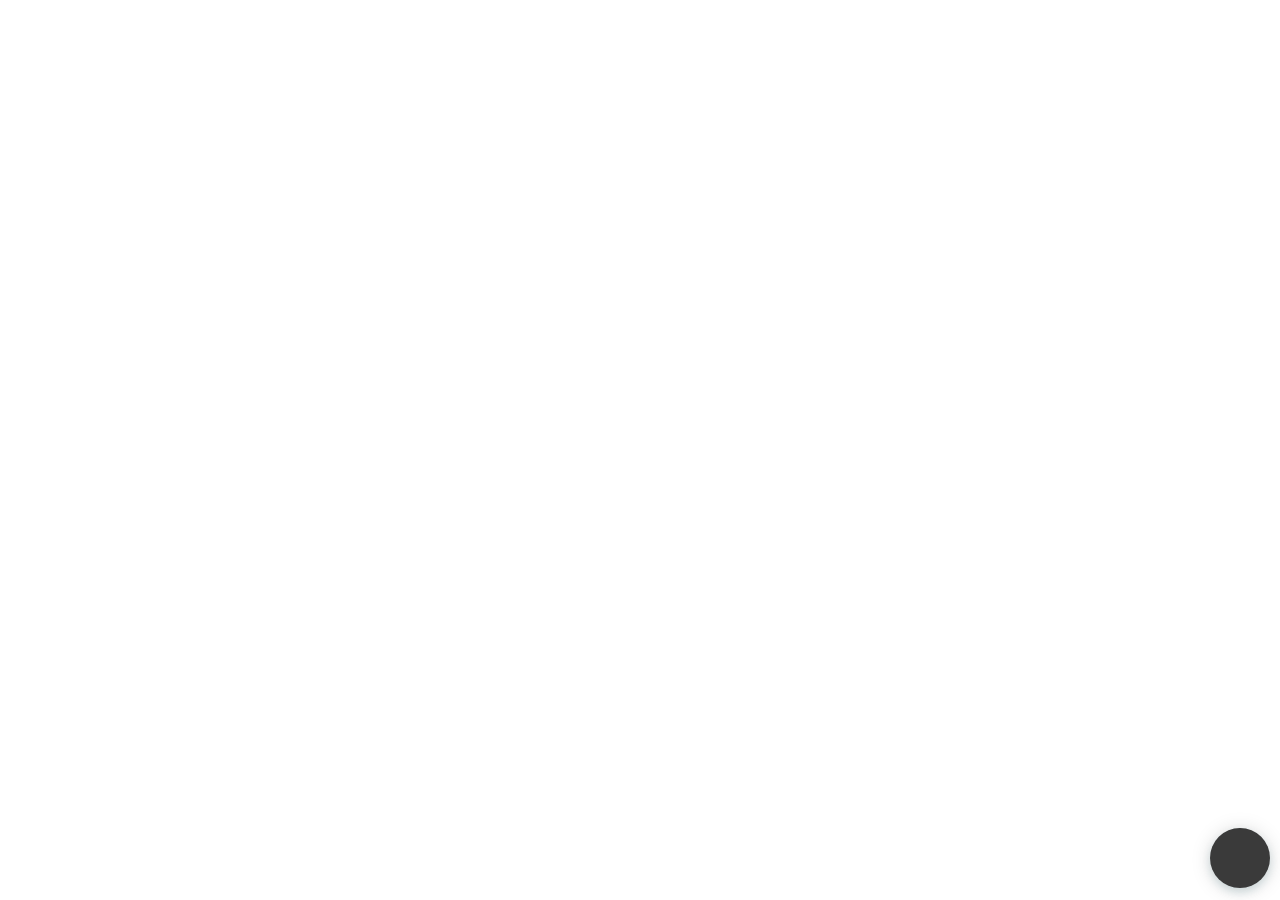
<file: index_files/a.html>
<html><head>
<meta http-equiv="content-type" content="text/html; charset=UTF-8"><style type="text/css">@font-face{font-family:"CQicons";src:url("https://cdn.carrotquest.io/fonts/CQ-Icons-chat-1.2.eot");src:url("https://cdn.carrotquest.io/fonts/CQ-Icons-chat-1.2.eot?#iefix") format("embedded-opentype"),url("https://cdn.carrotquest.io/fonts/CQ-Icons-chat-1.2.woff") format("woff"),url("https://cdn.carrotquest.io/fonts/CQ-Icons-chat-1.2.ttf") format("truetype");font-style:normal;font-weight:400}@font-face{font-family:"Open Sans";src:url("https://cdn.carrotquest.io/fonts/OpenSans/OpenSans-Regular.ttf") format("truetype");font-weight:400;font-style:normal}@font-face{font-family:"Open Sans";src:url("https://cdn.carrotquest.io/fonts/OpenSans/OpenSans-Italic.ttf") format("truetype");font-weight:400;font-style:italic}@font-face{font-family:"Open Sans";src:url("https://cdn.carrotquest.io/fonts/OpenSans/OpenSans-Bold.ttf") format("truetype");font-weight:700;font-style:normal}@font-face{font-family:"Open Sans";src:url("https://cdn.carrotquest.io/fonts/OpenSans/OpenSans-BoldItalic.ttf") format("truetype");font-weight:700;font-style:italic}.carrotquest-clearfix{display:block!important;clear:both!important}input[type="text"],input[type="phone"]{font-family:"Open Sans",Arial,sans-serif;!important}@keyframes carrotquest-fadein{from{opacity:0}to{opacity:1}}@-moz-keyframes carrotquest-fadein{from{opacity:0}to{opacity:1}}@-webkit-keyframes carrotquest-fadein{from{opacity:0}to{opacity:1}}@-ms-keyframes carrotquest-fadein{from{opacity:0}to{opacity:1}}@-o-keyframes carrotquest-fadein{from{opacity:0}to{opacity:1}}{}.carrotquest-message-noscroll{overflow:hidden!important}.carrotquest-message-mobil-noscroll{overflow:hidden;height:100%;width:100%;position:fixed}#carrotquest-messenger{top:0;bottom:0;z-index:2147483000!important;font-family:"Open Sans",Arial,sans-serif!important;-webkit-font-smoothing:auto!important;antialiased:auto!important;font-size:14px!important;display:block!important;width:100%;height:100%;overflow:hidden!important;position:absolute;display:-webkit-box!important;display:-webkit-flex!important;display:-moz-flex!important;display:-ms-flexbox!important;display:flex!important;-webkit-flex-flow:column!important;-moz-flex-flow:column!important;-ms-flex-flow:column!important;flex-flow:column!important;transition:background 650ms cubic-bezier(0.4,0.0,0.2,1);background:rgba(255,255,255,1)}#carrotquest-messenger[data-truncate-visibility]{background:transparent!important}#carrotquest-messenger.carrotquest-messenger-opacity{transition:background 650ms cubic-bezier(0.4,0.0,0.2,1);background:rgba(255,255,255,0.2)}#carrotquest-messenger{color:#555;line-height:1.35}#carrotquest-messenger.carrotquest-messenger-line-right,#carrotquest-messenger.carrotquest-messenger-line-right #carrotquest-messenger-body ul,#carrotquest-messenger.carrotquest-messenger-line-right #carrotquest-messenger-body{right:0!important;padding-left:0!important}#carrotquest-messenger-title{width:100%;padding:0 20px;font-size:14px;text-align:center;overflow:hidden;display:block;text-overflow:ellipsis;pointer-events:none;font-weight:bold}#carrotquest-messenger-title img{width:28px;height:28px;vertical-align:middle;border-radius:20px}#carrotquest-messenger-title span{font-weight:bold}#carrotquest-messenger-title .info-admins{opacity:0;transition:all 200ms cubic-bezier(0.4,0.0,0.2,1);transform:scale(0.8);-webkit-transform:scale(0.8)}#carrotquest-messenger-title .info-admins.animate{opacity:1;transition:all 250ms cubic-bezier(0.4,0.0,0.2,1);transform:scale(1.0);-webkit-transform:scale(1.0)}#carrotquest-messenger-title .title-avatars{margin-bottom:7px;margin-top:-2px}#carrotquest-messenger-title .title-avatars.not-avatars{margin-bottom:2px}#carrotquest-messenger-title .title-avatars .avatar:first-child{margin-left:0}#carrotquest-messenger-title .title-avatars .avatar{border:2px solid #fff;margin-left:-11px;width:35px!important;height:35px!important}#carrotquest-messenger-status{position:relative;margin-top:5px;font-size:12px;color:#6b6b6b;white-space:normal;font-weight:normal;line-height:1.33}#carrotquest-messenger-status:before{content:"";display:inline-block;width:6px;height:6px;margin-right:7px;margin-bottom:1px;border-radius:20px;background-color:rgba(179,179,179,0.1)}#carrotquest-messenger-status .zero-data{display:inline-block;height:5px;max-width:200px;width:100%;background:rgba(179,179,179,0.1);margin-top:7px}#carrotquest-messenger-status[data-status="offline"]:before{background-color:#b3b3b3}#carrotquest-messenger-status[data-status="online"]:before{background-color:#8bc43f}#carrotquest-messenger-status[data-status="offline"]{font-style:italic}#carrotquest-messenger-head{font-size:16px;color:#000;padding:15px;display:flex;border-style:solid;border-width:0 0 1px 0;border-color:#e6e6e6;user-select:none;align-items:flex-start;flex-shrink:0;overflow:hidden;background:rgba(255,255,255,1);transition:height 250ms cubic-bezier(0.4,0.0,0.2,1),opacity 650ms cubic-bezier(0.4,0.0,0.2,1),background 150ms cubic-bezier(0.4,0.0,0.2,1);opacity:1;z-index:2}#carrotquest-messenger-headcontainer{float:right;width:40px;margin-top:5px}#carrotquest-messenger-innerreply-leftcont{display:block;padding-right:35px;width:calc(100% - 50px)}#carrotquest-messenger-innerreply-submit{float:right;cursor:pointer;display:block}#carrotquest-messenger-innerreply-button-submit{text-align:center;padding:12px 30px;color:#fff!important;border-radius:5px;display:block!important;cursor:pointer;text-decoration:none!important;margin:0 auto!important}#carrotquest-messenger-innerreply-button-submit:hover{opacity:.8}#carrotquest-messenger-innerreply-confirmSubscription{width:100%;padding:7px 10px 7px 10px;border-radius:3px;margin:0 -10px;color:#777;display:flex;justify-content:left;transition:all ease-in-out .3s}#carrotquest-messenger-innerreply-confirmSubscription a{cursor:pointer}#carrotquest-messenger-innerreply-confirmSubscription.carrotquest-messenger-innerreply-confirmSubscription-error{background-color:rgba(229,94,27,0.1)}#carrotquest-messenger-innerreply-confirmSubscription #carrotquest-messenger-innerreply-confirmSubscription-input{border:0;margin:0 10px 0 0;-webkit-appearance:none;appearance:none;cursor:pointer;position:relative}#carrotquest-messenger-innerreply-confirmSubscription #carrotquest-messenger-innerreply-confirmSubscription-input:before{content:"";display:block;width:14px;height:14px;border:1px solid #1e6373;border-radius:2px;-webkit-transition:background .3s,border .3s;-o-transition:background .3s,border .3s;transition:background .3s,border .3s;float:left;margin-top:1px}#carrotquest-messenger-innerreply-confirmSubscription #carrotquest-messenger-innerreply-confirmSubscription-input:checked:after{content:"";position:absolute;top:2px;left:5px;display:table;width:4px;height:8px;border:2px solid #fff;border-top-width:0;border-left-width:0;-webkit-transform:rotate(45deg);-ms-transform:rotate(45deg);-o-transform:rotate(45deg);transform:rotate(45deg)}.carrotquest-messenger-big #carrotquest-messenger-innerreply-confirmSubscription{margin:0 -10px;margin-bottom:-4px}#carrotquest-messenger-head-close{float:right;cursor:pointer;display:block;margin-left:auto;font-size:15px;line-height:1}#carrotquest-messenger-headmenu{cursor:pointer;display:block;font-size:15px;position:relative;line-height:1}@-webkit-keyframes carrotquest-collapsedcounter-zoomin-anim{0%{opacity:0;-webkit-transform:scale3d(.3,.3,.3);transform:scale3d(.3,.3,.3)}50%{opacity:1}}@keyframes carrotquest-collapsedcounter-zoomin-anim{0%{opacity:0;-webkit-transform:scale3d(.3,.3,.3);transform:scale3d(.3,.3,.3)}50%{opacity:1}}@-webkit-keyframes carrotquest-collapsedtext-anim-keyframes{0%{opacity:0;-webkit-transform:scale3d(.9,.9,.9);transform:scale3d(.9,.9,.9)}50%{-webkit-transform:scale3d(1.1,1.1,1.1);transform:scale3d(1.1,1.1,1.1);opacity:1}}@keyframes carrotquest-collapsedtext-anim-keyframes{0%{opacity:0;-webkit-transform:scale3d(.9,.9,.9);transform:scale3d(.9,.9,.9)}50%{-webkit-transform:scale3d(1.1,1.1,1.1);transform:scale3d(1.1,1.1,1.1);opacity:1}}.carrotquest-collapsedcounter-zoomin{-webkit-animation-name:carrotquest-collapsedcounter-zoomin-anim!important;-webkit-animation-duration:.3s!important;animation-name:carrotquest-collapsedcounter-zoomin-anim!important;animation-duration:.3s!important}.carrotquest-collapsedtext-anim{-webkit-animation-duration:.2s!important;animation-duration:.2s!important;-webkit-animation-name:carrotquest-collapsedtext-anim-keyframes!important;animation-name:carrotquest-collapsedtext-anim-keyframes!important}.carrotquest-conversationparts-loaded-animation .carrotquest-messenger-conversationpart-ul{-webkit-animation:carrotquest-fadein .3s!important;-moz-animation:carrotquest-fadein .3s!important;-ms-animation:carrotquest-fadein .3s!important;-o-animation:carrotquest-fadein .3s!important;animation:carrotquest-fadein .3s!important}.carrotquest-conversationparts-loaded-animation #carrotquest-messenger-reply{-webkit-animation:carrotquest-fadein .3s!important;-moz-animation:carrotquest-fadein .3s!important;-ms-animation:carrotquest-fadein .3s!important;-o-animation:carrotquest-fadein .3s!important;animation:carrotquest-fadein .3s!important}.carrotquest-conversations-loaded-animation .carrotquest-messenger-conversation-ul{-webkit-animation:carrotquest-fadein .3s!important;-moz-animation:carrotquest-fadein .3s!important;-ms-animation:carrotquest-fadein .3s!important;-o-animation:carrotquest-fadein .3s!important;animation:carrotquest-fadein .3s!important}.carrotquest-messenger-covnersationpart-animation{animation-timing-function:cubic-bezier(0.0,0.0,0.2,1)!important;animation-duration:150ms!important;animation-name:carrotquest-messenger-covnersationpart-animation!important}@keyframes carrotquest-messenger-covnersationpart-animation{0%{transform:translateY(100%)}100%{transform:translateY(0%)}}.carrotquest-messenger-typing-cont{width:40px!important;display:table!important;height:18px!important}.carrotquest-messenger-typing{width:40px!important;display:table-cell!important;text-align:center!important;vertical-align:middle!important}.carrotquest-messenger-typing>div{width:8px!important;height:8px!important;background-color:#555!important;vertical-align:middle!important;border-radius:100%!important;display:inline-block!important;-webkit-animation:carrotquest-messenger-typing-bouncedelay 1.4s infinite ease-in-out!important;animation:carrotquest-messenger-typing-bouncedelay 1.4s infinite ease-in-out!important;-webkit-animation-fill-mode:both!important;animation-fill-mode:both!important}.carrotquest-messenger-typing .carrotquest-messenger-typing-bounce1{-webkit-animation-delay:-0.32s!important;animation-delay:-0.32s!important}.carrotquest-messenger-typing .carrotquest-messenger-typing-bounce2{-webkit-animation-delay:-0.16s!important;animation-delay:-0.16s!important}@-webkit-keyframes carrotquest-messenger-typing-bouncedelay{0%,80%,100%{-webkit-transform:scale(0.0)}40%{-webkit-transform:scale(1.0)}}@keyframes carrotquest-messenger-typing-bouncedelay{0%,80%,100%{transform:scale(0.0);-webkit-transform:scale(0.0)}40%{transform:scale(1.0);-webkit-transform:scale(1.0)}}.carrotquest-messenger-line-right.carrotquest-messenger-small{box-shadow:0 8px 18px 0 rgba(0,0,0,0.2),0 0 2px 0 rgba(0,0,0,0.05)!important}.carrotquest-messenger-line-left.carrotquest-messenger-small{box-shadow:-1px 0 10px 0 rgba(0,0,0,0.2)!important}.carrotquest-messenger-big{width:100%!important;position:fixed!important}#carrotquest-messenger-collapsed img{vertical-align:middle}#carrotquest-messenger-collapsed img:hover{cursor:pointer}#carrotquest-messenger-body{display:-webkit-box!important;display:-webkit-flex!important;display:-moz-flex!important;display:-ms-flexbox!important;display:flex!important;-webkit-flex-flow:column!important;-moz-flex-flow:column!important;-ms-flex-flow:column!important;flex-flow:column!important;font-size:14px;height:100%;width:100%;overflow:hidden;transition:opacity 2650ms cubic-bezier(0.4,0.0,0.2,1);opacity:1;transform:translate(0,0);z-index:1}#carrotquest-messenger.carrotquest-messenger-opacity{box-shadow:0 8px 18px 0 rgba(0,0,0,0.2),0 0 2px 0 rgba(0,0,0,0.05)!important}#carrotquest-messenger.carrotquest-messenger-opacity #carrotquest-messenger-head,#carrotquest-messenger.carrotquest-messenger-opacity #carrotquest-messenger-reply{opacity:.2;transition:opacity 650ms cubic-bezier(0.4,0.0,0.2,1)}carrotquest-messenger.carrotquest-messenger-opacity #carrotquest-messenger-smallpopup{opacity:.4;transition:opacity 650ms cubic-bezier(0.4,0.0,0.2,1)}#carrotquest-messenger.carrotquest-messenger-opacity #carrotquest-messenger-body{background:transparent}#carrotquest-messenger.carrotquest-messenger-opacity .carrotquest-messenger-conversation-ul{opacity:.2!important}#carrotquest-messenger.carrotquest-messenger-opacity .carrotquest-messenger-conversationpart-ul>li.carrotquest-conversationparts-opacity{opacity:.4;transition:opacity 650ms cubic-bezier(0.4,0.0,0.2,1)}#carrotquest-messenger.carrotquest-messenger-opacity .carrotquest-messenger-conversationpart-ul>li>img{box-shadow:0 4px 12px 0 rgba(0,0,0,0.15)!important}#carrotquest-messenger.carrotquest-messenger-opacity .carrotquest-messenger-conversationpart-ul>li>span{box-shadow:0 4px 12px 0 rgba(0,0,0,0.15),0 0 2px 0 rgba(0,0,0,0.1)!important}#carrotquest-messenger.carrotquest-messenger-opacity .carrotquest-messenger-conversationpart-ul>li.carrotquest-conversationparts-opacity>img,#carrotquest-messenger.carrotquest-messenger-opacity .carrotquest-messenger-conversationpart-ul>li.carrotquest-conversationparts-opacity>span{box-shadow:0 0 0 0!important}#carrotquest-messenger.carrotquest-messenger-opacity #carrotquest-messenger-writeus-cont{opacity:.4;transition:opacity 650ms cubic-bezier(0.4,0.0,0.2,1)}#carrotquest-messenger-body p{margin:3px 0 0 0}#carrotquest-messenger-body p:first-child{margin-top:0}#carrotquest-messenger-body li span,#carrotquest-messenger-body .old-popup span{font-size:14px}#carrotquest-messenger-body li div,#carrotquest-messenger-body .old-popup div{font-size:14px}#carrotquest-messenger-body li h1,#carrotquest-messenger-body .old-popup h1{font-size:30px;display:block;margin-top:8px;line-height:34px}#carrotquest-messenger-body li h2,#carrotquest-messenger-body .old-popup h2{font-size:20px;display:block;margin-top:6px;line-height:28px}#carrotquest-messenger-body li p,#carrotquest-messenger-body .old-popup p{font-size:14px;display:block;margin-top:3px;margin-bottom:0}#carrotquest-messenger-body li p:first-child,#carrotquest-messenger-body .old-popup p:first-child{margin-top:0}#carrotquest-messenger-body li b,#carrotquest-messenger-body .old-popup b{display:inline;font-size:14px;font-weight:bold}#carrotquest-messenger-body li strong,#carrotquest-messenger-body .old-popup strong{display:inline;font-size:14px;font-weight:bold}#carrotquest-messenger-body li a,#carrotquest-messenger-body .old-popup a{font-size:14px;display:inline;text-decoration:underline;color:#36b}#carrotquest-messenger-body li a:hover,#carrotquest-messenger-body .old-popup a:hover{font-size:14px;display:inline;color:#36b;text-decoration:none}#carrotquest-messenger-body .old-popup span,#carrotquest-messenger-body .old-popup p,#carrotquest-messenger-body .old-popup b,#carrotquest-messenger-body .old-popup strong,#carrotquest-messenger-body .old-popup a,#carrotquest-messenger-body .old-popup a:hover{font-size:1em}#carrotquest-messenger-body a.carrotquest-messenger-button{color:#fff;border-radius:4px;display:table;margin:15px auto;padding:10px;cursor:pointer;text-decoration:none;background:#252525}#carrotquest-messenger-body a.carrotquest-messenger-button:hover{opacity:.9;display:table;text-decoration:none;background:#505050;color:#fff}#carrotquest-messenger-body ul{list-style:disc outside;padding-bottom:3px;display:block;margin:0;padding:0;left:0;right:0;top:0;bottom:0}#carrotquest-messenger-body ul li{margin-left:20px;-webkit-flex-shrink:0;-moz-flex-shrink:0;-ms-flex-negative:0;flex-shrink:0}#carrotquest-messenger-body .carrotquest-messenger-attachment-img{max-width:100%;display:block;margin:0 auto;border-radius:10px}#carrotquest-messenger-body iframe{position:absolute;top:0;left:0;width:100%;height:100%}#carrotquest-messenger-body .f-video-editor,#carrotquest-messenger-body .fr-video{margin:10px 0;position:relative;padding-bottom:56.25%;padding-top:25px;height:0;display:block;width:800px;max-width:100%}#carrotquest-messenger-body .f-video-editor,#carrotquest-messenger-body .fr-video video{position:absolute;top:0;left:0;width:100%!important;height:100%!important}.carrotquest-messenger-line-right .carrotquest-messenger-conversation-ul-loading{right:0!important}.carrotquest-messenger-line-left .carrotquest-messenger-conversation-ul-loading{left:0!important}.carrotquest-messenger-conversation-ul-loading{display:block!important;position:absolute!important;top:51px!important;bottom:0!important;overflow:auto!important}.carrotquest-messenger-big .carrotquest-messenger-conversation-ul{width:100%!important}.carrotquest-messenger-line-left .carrotquest-messenger-conversation-ul{left:0!important}.carrotquest-messenger-line-right .carrotquest-messenger-conversation-ul{right:0!important}.carrotquest-messenger-conversation-ul{display:block!important;position:absolute!important;bottom:72px!important;overflow:auto!important;bottom:0!important;transition:opacity 650ms cubic-bezier(0.4,0.0,0.2,1)!important;background:#fff;-webkit-animation-duration:.4s!important;animation-duration:.4s!important;-webkit-animation-fill-mode:none!important;animation-fill-mode:none!important;-webkit-animation-name:opacity-animate!important;animation-name:opacity-animate!important}.carrotquest-messenger-conversationpart-ul-contener{overflow-y:auto!important;overflow-x:hidden!important;height:100%!important;padding:10px 0 10px 0!important;-webkit-animation-duration:.4s!important;animation-duration:.4s!important;-webkit-animation-fill-mode:none!important;animation-fill-mode:none!important;-webkit-animation-name:opacity-animate!important;animation-name:opacity-animate!important}#carrotquest-messenger[data-truncate-visibility] .carrotquest-messenger-conversationpart-ul-contener{overflow-y:hidden!important}.carrotquest-messenger-conversation-ul::-webkit-scrollbar,.carrotquest-messenger-conversationpart-ul-contener::-webkit-scrollbar{opacity:0!important;width:5px!important;height:5px!important}.carrotquest-messenger-conversation-ul:hover::-webkit-scrollbar-thumb,.carrotquest-messenger-conversationpart-ul-contener:hover::-webkit-scrollbar-thumb{border-radius:10px!important;-webkit-transition:all .6s ease-in-out!important;-moz-transition:all .6s ease-in-out!important;-o-transition:all .6s ease-in-out!important;-ms-transition:all .6s ease-in-out!important;transition:all .6s ease-in-out!important}.carrotquest-messenger-conversation-ul>li{max-height:70px;display:flex!important;overflow:hidden;margin-left:0!important;padding-top:20px}.carrotquest-messenger-conversation-ul>li:hover{background:rgba(230,230,230,0.5)}.carrotquest-messenger-conversation-ul>li:nth-last-child(2){margin-bottom:69px!important}.carrotquest-messenger-conversation-ul>li>img{cursor:pointer;border-radius:50%;vertical-align:middle;width:38px;height:38px;overflow:hidden;flex-shrink:0;margin:0 10px}.carrotquest-messenger-conversationslist-cont-right{width:30px!important;flex-shrink:0;border-bottom-color:#e1e1e1!important;border-bottom-style:solid!important;border-bottom-width:1px!important;padding-right:10px!important;padding-left:10px!important}.carrotquest-messenger-conversationslist-cont-middle{flex-shrink:1;width:100%!important;border-bottom-color:#e1e1e1!important;border-bottom-style:solid!important;border-bottom-width:1px!important;padding-bottom:20px!important}.carrotquest-messenger-conversationslist-cont-middle>div{white-space:nowrap;overflow:hidden;text-overflow:ellipsis;display:block;font-weight:bold;margin-bottom:4px}.carrotquest-messenger-conversationslist-cont-middle>span{max-height:38px;overflow:hidden;display:inline-block;word-break:break-word}.carrotquest-messenger-conversation-ul>li:hover{cursor:pointer;border-left-color:#649fdf}.carrotquest-messenger-conversation-ul>li,.carrotquest-messenger-conversation-ul>li *{cursor:pointer!important}#carrotquest-messenger.carrotquest-messenger-big #carrotquest-messenger-head,#carrotquest-messenger.carrotquest-messenger-big #carrotquest-messenger-head *{display:none}#carrotquest-messenger-body-big-cont{display:block;max-width:600px;width:100%;margin:0 auto;padding-bottom:10px;position:relative;max-height:calc(100% - 245px)!important}@-webkit-keyframes opacity-animate{0%{opacity:0}100%{opacity:1}}@-webkit-keyframes carrotquest-bigpopup-enter-anim{0%{opacity:0;-webkit-transform:scale3d(.3,.3,.3);transform:scale3d(.3,.3,.3)}}@keyframes carrotquest-bigpopup-enter-anim{0%{opacity:0;-webkit-transform:scale3d(.0,.0,.0);transform:scale3d(.0,.0,.0)}}#carrotquest-messenger-body-big-cont{-webkit-animation:carrotquest-bigpopup-enter-anim .3s;-moz-animation:carrotquest-bigpopup-enter-anim .3s;-ms-animation:carrotquest-bigpopup-enter-anim .3s;-o-animation:carrotquest-bigpopup-enter-anim .3s;animation:carrotquest-bigpopup-enter-anim .3s}#carrotquest-messenger.carrotquest-messenger-small[data-truncate-visibility] .carrotquest-messenger-conversationpart-ul{-webkit-animation:carrotquest-bigpopup-enter-anim .2s!important;-moz-animation:carrotquest-bigpopup-enter-anim .2s!important;-ms-animation:carrotquest-bigpopup-enter-anim .2s!important;-o-animation:carrotquest-bigpopup-enter-anim .2s!important;animation:carrotquest-bigpopup-enter-anim .2s!important}#carrotquest-messenger.carrotquest-messenger-big #carrotquest-messenger-footer,#carrotquest-messenger.carrotquest-messenger-big #carrotquest-messenger-footer *{color:#fff!important}#carrotquest-messenger.carrotquest-messenger-big #carrotquest-messenger-body-big-cont{padding-top:30px}#carrotquest-messenger-body-big-cont{padding-top:30px;display:flex!important;-webkit-flex-flow:column!important;-moz-flex-flow:column!important;-ms-flex-flow:column!important;flex-flow:column!important;max-height:100%!important}#carrotquest-messenger-body-big-cont-close{display:block;position:absolute;cursor:pointer;right:7px;top:30px;height:18px;width:56px;padding:2px;padding-left:24px;background-repeat:no-repeat;background-position:10px center;background-size:9px;border-radius:20px;background-color:rgba(0,0,0,0.2);color:#fff;font-size:12px!important;line-height:18px}#carrotquest-messenger-body-big-cont-close:hover{opacity:.9}#carrotquest-messenger-body-small-cont-close{display:block;position:absolute;cursor:pointer;right:10px;top:25px;height:18px;width:56px;padding:2px;padding-left:24px;background-repeat:no-repeat;background-position:10px center;background-size:9px;border-radius:20px;background-color:rgba(0,0,0,0.2);background-image:url([data-uri]);color:#fff;font-size:12px!important;line-height:18px;z-index:2}#carrotquest-messenger-body-small-cont-close:hover{opacity:.9}#carrotquest-messenger-initialmsg:after{display:block;width:100%;height:40px}#carrotquest-messenger-smalltruncator{height:60px;display:block;position:absolute;top:191px;width:100%;pointer-events:none}#carrotquest-messenger-smalltruncator-inner{pointer-events:none;display:block;margin:0 12px;height:60px;background:-webkit-linear-gradient(rgba(0,0,0,0.0),#fff 90%);background:-moz-linear-gradient(rgba(0,0,0,0.0),#fff 90%);background:-o-linear-gradient(rgba(0,0,0,0.0),#fff 90%);background:linear-gradient(rgba(0,0,0,0.0),#fff 90%)}#carrotquest-messenger-inner-noreply{margin-bottom:10px;display:block}#carrotquest-messenger-big-overlay{z-index:2147483000;background:rgba(0,0,0,0.5);position:fixed;top:0;right:0;left:0;bottom:0;display:block;-webkit-animation:carrotquest-fadein .25s!important;-moz-animation:carrotquest-fadein .25s!important;-ms-animation:carrotquest-fadein .25s!important;-o-animation:carrotquest-fadein .25s!important;animation:carrotquest-fadein .25s!important}.carrotquest-messenger-big #carrotquest-messenger-footer{margin-top:20px!important}.carrotquest-messenger-big .carrotquest-messenger-conversationpart-ul{width:100%!important;top:0!important;left:0;right:0}.carrotquest-messenger-small #carrotquest-messenger-initialmsg img,.carrotquest-messenger-big #carrotquest-messenger-initialmsg img{max-width:100%;display:block;margin:0 auto}.carrotquest-messenger-small .carrotquest-messenger-conversationpart-ul{width:100%!important;top:51px!important}.carrotquest-messenger-conversationpart-ul{height:auto!important;min-height:100%!important;overflow:hidden!important;-webkit-overflow-scrolling:touch!important;display:-webkit-box!important;display:-webkit-flex!important;display:-moz-flex!important;display:-ms-flexbox!important;display:flex!important;-webkit-flex-flow:column-reverse!important;-moz-flex-flow:column-reverse!important;-ms-flex-flow:column-reverse!important;flex-flow:column-reverse!important;padding-bottom:0!important}.carrotquest-messenger-conversationpart-ul:before{content:"";position:fixed;height:100%;width:100%;top:0;z-index:-1;transition:opacity 650ms cubic-bezier(0.4,0.0,0.2,1)}#carrotquest-messenger[data-truncate-visibility] .carrotquest-messenger-conversationpart-ul:before{display:none}#carrotquest-messenger.carrotquest-messenger-opacity .carrotquest-messenger-conversationpart-ul:before{opacity:.2;transition:opacity 650ms cubic-bezier(0.4,0.0,0.2,1);background-color:#fff}.carrotquest-messenger-conversationpart-ul.conversationpart-pattern-default:before{background:#fff}.carrotquest-messenger-conversationpart-ul.conversationpart-pattern-pat-1:before{background-image:url("https://cdn.carrotquest.io/img/patterns/pat-1.png")}.carrotquest-messenger-conversationpart-ul.conversationpart-pattern-pat-2:before{background-image:url("https://cdn.carrotquest.io/img/patterns/pat-2.png")}.carrotquest-messenger-conversationpart-ul.conversationpart-pattern-pat-3:before{background-image:url("https://cdn.carrotquest.io/img/patterns/pat-3.png")}.carrotquest-messenger-conversationpart-ul.conversationpart-pattern-pat-4:before{background-image:url("https://cdn.carrotquest.io/img/patterns/pat-4.png")}.carrotquest-messenger-conversationpart-ul.conversationpart-pattern-pat-5:before{background-image:url("https://cdn.carrotquest.io/img/patterns/pat-5.png")}.carrotquest-messenger-conversationpart-ul.conversationpart-pattern-pat-6:before{background-image:url("https://cdn.carrotquest.io/img/patterns/pat-6.png")}.carrotquest-messenger-conversationpart-ul.conversationpart-pattern-pat-7:before{background-image:url("https://cdn.carrotquest.io/img/patterns/pat-7.png")}.carrotquest-messenger-conversationpart-ul.conversationpart-pattern-pat-8:before{background-image:url("https://cdn.carrotquest.io/img/patterns/pat-8.png")}.carrotquest-messenger-conversationpart-ul.conversationpart-pattern-pat-9:before{background-image:url("https://cdn.carrotquest.io/img/patterns/pat-9.png")}.carrotquest-messenger-conversationpart-ul.conversationpart-pattern-pat-10:before{background-image:url("https://cdn.carrotquest.io/img/patterns/pat-10.png")}.carrotquest-messenger-conversationpart-ul.conversationpart-pattern-pat-11:before{background-image:url("https://cdn.carrotquest.io/img/patterns/pat-11.png")}#carrotquest-messenger-innerreply #carrotquest-messenger-reply-cont{padding:0!important}.carrotquest-messenger-conversationpart-ul[data-bottom-space="reply"]{bottom:80px!important}.carrotquest-messenger-conversationpart-ul[data-bottom-space="no"]{bottom:0!important}.carrotquest-messenger-attachments{display:block!important;color:#aaa!important;margin:3px 1px!important}.carrotquest-messenger-attachments-hr{border-bottom:1px solid rgba(0,0,0,0.12)!important;margin:9px -15px!important;width:calc(100%+30px)!important;display:block!important}.carrotquest-messenger-attachments .carrotquest-messenger-attachment:last-child{margin-bottom:0!important}.carrotquest-messenger-attachment{margin-bottom:10px!important;color:#aaa!important;display:flex!important;text-decoration:none!important;cursor:pointer!important}.carrotquest-messenger-attachment-icon{display:inline-block!important;width:12px!important;height:12px!important;margin-right:10px!important;background-color:#fff!important;width:35px!important;height:35px!important;border-radius:50%!important;flex-shrink:0}.carrotquest-messenger-attachment-text{display:flex!important;flex-direction:column!important;color:#fff!important;line-height:14px!important;overflow:hidden!important}.carrotquest-messenger-attachment-props{color:rgba(255,2555,255,0.7)!important;margin-top:3px!important;text-transform:uppercase!important;font-size:12px!important}.carrotquest-messenger-time{display:block!important;color:#aaa!important;font-size:11px!important;line-height:16px!important;height:16px!important;z-index:1}.carrotquest-messenger-conversationpart-ul>li{display:block!important;padding:7px 20px;margin-left:0!important;display:flex!important;display:-webkit-flex!important;-webkit-align-items:flex-start!important;align-items:flex-end!important;transition:all 650ms cubic-bezier(0.4,0.0,0.2,1)!important;overflow:hidden!important}.carrotquest-messenger-conversationpart-ul>li>span{font-size:14px;line-height:1.43;min-width:25px;padding:9px 15px;border-radius:10px;background-color:#fff;border:1px solid rgba(0,0,0,0.12)}.carrotquest-messenger-conversationpart-ul>li>.carrotquest-messenger-time{line-height:23px!important}.carrotquest-messenger-conversationpart-ul>li[data-direction="a2u"]>span{float:left;max-width:65%;margin-left:10px;margin-right:10px;position:relative;background:#fff;word-wrap:break-word;overflow-wrap:break-word}.carrotquest-messenger-conversationpart-ul>li[data-direction="a2u"]>span img{max-width:100%}.carrotquest-messenger-conversationpart-ul>li[data-direction="a2u"] .carrotquest-messenger-attachment-icon:before{color:#fff!important}.carrotquest-messenger-conversationpart-ul>li[data-direction="a2u"] .carrotquest-messenger-attachment-props{color:#999!important}.carrotquest-messenger-conversationpart-ul>li[data-direction="u2a"]{justify-content:flex-end!important}.carrotquest-messenger-conversationpart-ul>li[data-direction="u2a"] a{color:white!important}.carrotquest-messenger-conversationpart-ul>li a{cursor:pointer!important}.carrotquest-messenger-conversationpart-ul>li[data-direction="u2a"]>span{float:right;max-width:75%;margin-left:10px;padding:9px 12px;position:relative;color:white!important;word-wrap:break-word;overflow-wrap:break-word}.carrotquest-messenger-conversationpart-ul>li>span.carrotquest-messenger-part-img{padding:0!important;border-color:rgba(0,0,0,0)!important;border-width:0!important}.carrotquest-messenger-conversationpart-ul>li[data-direction="u2a"]>span>p{color:white}.carrotquest-messenger-conversationpart-ul>li[data-direction="a2u-service"]>span{color:#000!important;text-align:left;float:left;max-width:65%;word-break:break-word;margin-left:8px;padding:9px 12px;position:relative}.carrotquest-messenger-conversationpart-ul>li[data-direction="a2u-service"]>span>p{color:white;text-align:left}.carrotquest-messenger-conversationpart-ul>li>span.carrotquest-messenger-part-img:before,.carrotquest-messenger-conversationpart-ul>li>span.carrotquest-messenger-part-img:after{border-width:0!important}.carrotquest-messenger-conversationpart-ul>li>img{width:40px;height:40px;background:#e0e0e0;border-radius:20px;float:left;margin:0!important;z-index:1}.carrotquest-messenger-conversationpart-ul>li[data-unread="1"]{background:green!important}.carrotquest-messenger-conversationpart-opacity{opacity:.5!important}.carrotquest-messenger-big #carrotquest-messenger-reply{left:0!important;width:100%!important}.carrotquest-messenger-small #carrotquest-messenger-reply{width:100%!important}#carrotquest-messenger-reply-cont{margin:0 auto;max-width:600px;display:block;padding:16px 20px 20px 20px;position:relative;box-sizing:border-box}.carrotquest-messenger-line-left #carrotquest-messenger-reply{right:0}.carrotquest-messenger-line-left #carrotquest-messenger-reply{left:0}#carrotquest-messenger-reply{border:1px solid transparent;border-width:1px 0 0 0;display:block;bottom:0;border-top:1px solid #ddd;background:rgba(255,255,255,1);transition:opacity 650ms cubic-bezier(0.4,0.0,0.2,1),background 150ms cubic-bezier(0.4,0.0,0.2,1);-webkit-flex-shrink:0;-moz-flex-shrink:0;-ms-flex-negative:0;flex-shrink:0;z-index:1}.carrotquest-messenger-big #carrotquest-messenger-reply{position:static!important}#carrotquest-messenger-reply-textarea{width:100%;max-width:100%;min-width:100%;height:50px;max-height:140px;min-height:50px;font-size:14px;font-family:"Open Sans",Arial,sans-serif!important;display:block;padding:0 29px 0 0;word-wrap:break-word;resize:none;box-shadow:0 0 0 transparent;box-sizing:border-box;border:0;-webkit-overflow-scrolling:touch;-webkit-transition:box-shadow .1s ease-out,border .1s ease-out;-moz-transition:box-shadow .1s ease-out,border .1s ease-out;-o-transition:box-shadow .1s ease-out,border .1s ease-out;transition:box-shadow .1s ease-out,border .1s ease-out;outline:none!important;background:transparent!important}.carrot-frame-body-mobil #carrotquest-messenger-reply-textarea{font-size:16px}#carrotquest-messenger-reple-leftcont{display:block;margin-right:45px;margin-bottom:10px}#carrotquest-messenger-reple-leftcont:focus{border:1px solid #29b1d6}#carrotquest-messenger-reply-input{width:100%;max-width:100%;min-width:100%;height:32px;max-height:32px;min-height:32px;font-size:14px;-webkit-box-sizing:border-box;-moz-box-sizing:border-box;box-sizing:border-box;border:0;outline:0}#carrotquest-messenger-reple-leftcont{display:block;overflow:auto;position:relative}#carrotquest-messenger-reply-buttons{font-size:15px;float:right;color:white;text-align:center;background-repeat:no-repeat;display:inline-block;vertical-align:middle;cursor:pointer;position:relative;height:16px;width:14px}#carrotquest-messenger-reply-fileinput{display:none}#carrotquest-messenger-reply-file{position:absolute;left:-5px;color:white;text-align:center;display:inline-block;vertical-align:middle;cursor:pointer;line-height:18px}#carrotquest-messenger-reply-file:before{font-family:"CQicons"!important;content:"\e919";color:#1e6373;font-size:15px!important;-webkit-transition:all 150ms cubic-bezier(0.4,0.0,0.2,1);transition:all 150ms cubic-bezier(0.4,0.0,0.2,1)}#carrotquest-messenger-reply-file:hover:before{-webkit-transition:all 150ms cubic-bezier(0.4,0.0,0.2,1);transition:all 150ms cubic-bezier(0.4,0.0,0.2,1);filter:brightness(90%)}#carrotquest-messenger-reply-button{position:absolute;left:1px;font-size:15px;color:white;text-align:center;background-repeat:no-repeat;vertical-align:middle;cursor:pointer;display:none;line-height:19px}.reply-icon-animate-show{animation-duration:150ms!important;animation-timing-function:cubic-bezier(0.4,0.0,0.2,1)!important;animation-name:reply-icon-animate-show!important;animation-fill-mode:forwards;display:inline-block!important;z-index:1!important}.reply-icon-animate-hide{animation-duration:150ms!important;animation-timing-function:cubic-bezier(0.4,0.0,0.2,1)!important;animation-name:reply-icon-animate-hide!important;animation-fill-mode:forwards!important;display:inline-block!important;pointer-events:none!important}#carrotquest-messenger-conversations-empty{display:block;color:#aaa;text-align:center;position:absolute;top:50%;margin-top:-156px;font-size:18px!important;width:100%;line-height:29px}#carrotquest-messenger-innerreply{display:flex;flex-wrap:wrap;align-items:center;margin:0 10px;border-radius:0 0 6px 6px;border-width:0 1px 1px 1px;border-style:solid;border-color:#ddd;padding:8px 17px;background:#fff;overflow:hidden;height:auto;box-shadow:none;-webkit-transition:box-shadow ease-out .2s;-moz-transition:box-shadow ease-out .2s;-o-transition:box-shadow ease-out .2s;transition:box-shadow ease-out .2s;transform:translate(0);z-index:1;margin-bottom:12px}#carrotquest-messenger-innerreply.carrotquest-messenger-innerreply-button{padding:20px 10px!important;text-align:center}.carrotquest-messenger-big #carrotquest-messenger-innerreply{padding:10px 16px}#carrotquest-messenger-initialmsg{margin:30px 10px 0 10px;display:flex;flex-flow:column;border:1px solid #ddd;border-radius:6px 6px 0 0;background:#fff;overflow:hidden;box-shadow:none;-webkit-transition:box-shadow ease-out .2s;-moz-transition:box-shadow ease-out .2s;-o-transition:box-shadow ease-out .2s;transition:box-shadow ease-out .2s;z-index:1}#carrotquest-messenger-initialmsg.reply-no{border-radius:6px 6px 6px 6px!important}#carrotquest-messenger-initialmsg .popup-body{padding:10px 10px 10px 10px}#carrotquest-messenger[data-truncate-visibility] #carrotquest-messenger-initialmsg,#carrotquest-messenger[data-truncate-visibility] #carrotquest-messenger-innerreply{box-shadow:0 6px 10px rgba(0,0,0,0.25)}#carrotquest-messenger[data-truncate-visibility] #carrotquest-messenger-innerreply{flex-shrink:0!important}#carrotquest-messenger[data-truncate-visibility] #carrotquest-messenger-initialmsg{border:0}#carrotquest-messenger[data-truncate-visibility] #carrotquest-messenger-initialmsg.old-popup{border:1px solid #ddd}#carrotquest-messenger[data-truncate-visibility] #carrotquest-messenger-initialmsg .popup-body{max-height:100%;overflow-y:auto}#carrotquest-messenger[data-truncate-visibility] #carrotquest-messenger-initialmsg .popup-body::-webkit-scrollbar{opacity:0;width:5px}#carrotquest-messenger[data-truncate-visibility] #carrotquest-messenger-initialmsg .popup-body:hover::-webkit-scrollbar-thumb{background-color:rgba(0,0,0,0.2);border-radius:10px;-webkit-transition:all .6s ease-in-out;-moz-transition:all .6s ease-in-out;-o-transition:all .6s ease-in-out;-ms-transition:all .6s ease-in-out;transition:all .6s ease-in-out}#carrotquest-messenger[data-truncate-visibility] #carrotquest-messenger-body-big-cont #carrotquest-messenger-initialmsg{max-height:100%!important}#carrotquest-messenger[data-truncate-visibility]>#carrotquest-messenger-reply #carrotquest-messenger-reply-file{visibility:hidden}#carrotquest-messenger[data-truncate-visibility]>#carrotquest-messenger-reply #carrotquest-messenger-emoji-button{visibility:hidden}#carrotquest-messenger-initialmsg[data-nopadding="1"]{padding:0!important}#carrotquest-messenger-initialmsg[data-nopadding="1"] img,#carrotquest-messenger-initialmsg[data-nopadding="1"] p{padding:0!important}#carrotquest-messenger-initialmsg-admin-avatar{display:block;height:30px}#carrotquest-messenger-initialmsg-admin-avatar img{width:30px;height:30px;border-radius:30px;position:relative;top:12px;border:3px solid #fff}#carrotquest-messenger-writeus-cont-poweredby a{color:#bbb;font-size:11px!important}#carrotquest-messenger-writeus-cont-poweredby a:hover{font-size:11px!important;color:#bbb!important;text-decoration:none}#carrotquest-messenger-menucounter{background-color:#ff3b30;float:left;font-weight:bold;font-size:9px!important;color:white;padding:1px 5px;border-radius:50px;margin-top:23px;line-height:13px;position:relative;top:-27px;left:6px;position:absolute;visibility:hidden}#carrotquest-messenger[data-truncate-visibility] #carrotquest-messenger-menucounter{visibility:hidden!important}#carrotquest-messenger-menucounter[data-inmenu="1"]{top:-4px!important;left:-13px!important}#carrotquest-messenger-conversationtime{font-size:10px!important;cursor:pointer;float:right;color:#aaa;line-height:18px}#carrotquest-messenger-conversationcounter{font-size:10px!important;color:white;padding:5px 5px;border-radius:20px;line-height:6px;cursor:pointer;margin-top:4px;float:right}#carrotquest-messenger-conversationcounter[data-unread="0"]{background-color:#ccc}#carrotquest-messenger-autoreply-request,#carrotquest-messenger-vote-request{width:80%;max-width:80%;min-width:80%;height:25px;max-height:32px;min-height:32px;font-size:14px;display:block;padding:0 5px 0 5px;float:left;background:#fff;-webkit-box-sizing:border-box;-moz-box-sizing:border-box;box-sizing:border-box;border:0;outline:none!important}textarea#carrotquest-messenger-vote-request{font-family:"Open Sans",Arial,sans-serif!important;height:30px;max-height:114px;min-height:30px;line-height:19px;resize:none;overflow-x:hidden;padding-top:6px}textarea#carrotquest-messenger-vote-request::-webkit-scrollbar{opacity:0;width:5px}textarea#carrotquest-messenger-vote-request:hover::-webkit-scrollbar-thumb{background-color:rgba(0,0,0,0.2);border-radius:10px;-webkit-transition:all .6s ease-in-out;-moz-transition:all .6s ease-in-out;-o-transition:all .6s ease-in-out;-ms-transition:all .6s ease-in-out;transition:all .6s ease-in-out}#carrotquest-messenger-autoreply-request-thanks{width:80%;max-width:80%;min-width:80%;max-height:32px;min-height:32px;font-size:14px;float:left;margin-top:10px;-webkit-box-sizing:border-box;-moz-box-sizing:border-box;box-sizing:border-box;display:none;font-weight:normal;font-style:italic}#carrotquest-messenger-vote-request-thanks{width:100%;max-height:26px;min-height:26px;font-size:14px;float:left;margin-top:6px;-webkit-box-sizing:border-box;-moz-box-sizing:border-box;box-sizing:border-box;display:none;font-weight:normal;font-style:italic}#carrotquest-messenger-autoreply-request-know{width:100%;max-width:100%;min-width:100%;max-height:32px;min-height:32px;font-size:14px;float:left;margin-top:10px;-webkit-box-sizing:border-box;-moz-box-sizing:border-box;box-sizing:border-box;font-weight:normal;font-style:italic}#carrotquest-messenger-autoreply-request-ok,#carrotquest-messenger-vote-request-ok{cursor:pointer;height:15px;width:15px;background-repeat:no-repeat;background-size:15px;float:right;margin-top:7px;margin-right:5px}.carrotquest-messenger-emoji{width:20px!important;height:20px!important;line-height:20px!important;display:inline-block!important;vertical-align:middle!important;text-indent:100%!important;overflow:hidden!important}.carrotquest-messenger-emoji-big{width:32px!important;height:32px!important;line-height:32px!important}.carrotquest-messenger-emoji-apple{background-image:url(https://cdn.carrotquest.io/img/emoji/apple_64px_256colors.png)!important;background-size:4100%!important}.carrotquest-messenger-emoji-apple-no-sheet{background-size:cover!important}#carrotquest-messenger-emoji-button{position:absolute!important;top:16px!important;right:45px!important;cursor:pointer!important}#carrotquest-messenger-emoji-button:before{font-family:"CQicons"!important;content:"\e922";color:#1e6373;-webkit-transition:all 150ms cubic-bezier(0.4,0.0,0.2,1);transition:all 150ms cubic-bezier(0.4,0.0,0.2,1);font-size:15px}#carrotquest-messenger-emoji-button:hover:before{-webkit-transition:all 150ms cubic-bezier(0.4,0.0,0.2,1);transition:all 150ms cubic-bezier(0.4,0.0,0.2,1);filter:brightness(90%)}#carrotquest-messenger-emoji-selector{display:block!important;background:#fff!important;height:300px!important;bottom:100%!important;left:40px!important;right:40px!important;max-width:100%!important;position:absolute!important;box-shadow:0 5px 10px rgba(0,0,0,.12)!important;border-radius:6px!important;border:1px solid rgba(0,0,0,.15)!important;cursor:auto!important;overflow:hidden!important;-webkit-overflow-scrolling:touch!important;line-height:20px!important;font-size:12px!important;transition:visibility 0s,opacity .2s!important}@media(max-width:370px){#carrotquest-messenger-emoji-selector{height:200px!important;bottom:100%!important;left:5%!important;right:5%!important}}@media(max-height:370px){#carrotquest-messenger-emoji-selector{height:150px!important;bottom:100%!important;left:5%!important;right:5%!important}}.carrotquest-messenger-emoji-selector-hidden{opacity:0!important;transition:visibility 0s,opacity 0s!important}.carrotquest-messenger-emoji-selector-hidden,.carrotquest-messenger-emoji-selector-hidden *{visibility:hidden!important}#carrotquest-messenger-emoji-selector .carrotquest-messenger-emoji-wrapper{padding:6px 8px!important;width:22px!important;height:22px!important;cursor:pointer!important;display:inline-block!important}#carrotquest-messenger-emoji-selector .carrotquest-messenger-emoji-wrapper:hover{background-color:#3aa3e3!important;border-radius:5px!important}#carrotquest-messenger-emoji-selector .emoji{background-image:url(https://cdn.carrotquest.io/img/emoji/apple_64px_256colors.png)!important;background-size:4100%!important;width:22px!important;height:22px!important;display:inline-block!important;cursor:pointer!important}#carrotquest-messenger-emoji-selector #carrotquest-messenger-emoji-menu{display:table!important;position:absolute!important;top:0!important;left:0!important;right:0!important;height:34px!important;width:100%!important;background:#eee!important}#carrotquest-messenger-emoji-selector #carrotquest-messenger-emoji-menu>div{display:table-cell!important;padding:5px!important}#carrotquest-messenger-emoji-selector #carrotquest-messenger-emoji-menu>.carrotquest-messenger-emoji-menu-item>div{width:24px!important;height:24px!important;display:block!important;cursor:pointer!important;margin:auto;background-image:url(https://cdn.carrotquest.io/img/emoji/menu.png)!important;background-size:cover}#carrotquest-messenger-emoji-selector #carrotquest-messenger-emoji-menu>.carrotquest-messenger-emoji-menu-item{background-size:cover}#carrotquest-messenger-emoji-selector #carrotquest-messenger-emoji-menu>.carrotquest-messenger-emoji-menu-item[data-active="1"]{background-color:#fff}#carrotquest-messenger-emoji-selector #carrotquest-messenger-emoji-menu>.carrotquest-messenger-emoji-menu-item:nth-child(1)>div{background-position:0 0!important}#carrotquest-messenger-emoji-selector #carrotquest-messenger-emoji-menu>.carrotquest-messenger-emoji-menu-item:nth-child(2)>div{background-position:14.286% 0!important}#carrotquest-messenger-emoji-selector #carrotquest-messenger-emoji-menu>.carrotquest-messenger-emoji-menu-item:nth-child(3)>div{background-position:28.571% 0!important}#carrotquest-messenger-emoji-selector #carrotquest-messenger-emoji-menu>.carrotquest-messenger-emoji-menu-item:nth-child(4)>div{background-position:42.857% 0!important}#carrotquest-messenger-emoji-selector #carrotquest-messenger-emoji-menu>.carrotquest-messenger-emoji-menu-item:nth-child(5)>div{background-position:57.143% 0!important}#carrotquest-messenger-emoji-selector #carrotquest-messenger-emoji-menu>.carrotquest-messenger-emoji-menu-item:nth-child(6)>div{background-position:71.429% 0!important}#carrotquest-messenger-emoji-selector #carrotquest-messenger-emoji-menu>.carrotquest-messenger-emoji-menu-item:nth-child(7)>div{background-position:85.714% 0!important}#carrotquest-messenger-emoji-selector #carrotquest-messenger-emoji-menu>.carrotquest-messenger-emoji-menu-item:nth-child(8)>div{background-position:100% 0!important}#carrotquest-messenger-emoji-selector #carrotquest-messenger-emoji-list{position:absolute;top:0;bottom:0;margin-top:34px;width:100%;overflow:auto;text-align:justify;font-size:0}#carrotquest-messenger-writeus-line{width:100%;height:1px;display:block;background:#ccc}#carrotquest-messenger-writeus-cont-poweredby{text-align:center;display:block;margin-top:9px;margin-bottom:0;color:#bbb;font-size:11px!important}.carrotquest-messenger-line-right #carrotquest-messenger-writeus-cont{right:0}.carrotquest-messenger-line-left #carrotquest-messenger-writeus-cont{left:0}#carrotquest-messenger-writeus-cont{padding:10px;display:block;position:fixed;bottom:0;text-align:center;width:100%;box-sizing:border-box;background-image:url([data-uri]);background-repeat:repeat-x;padding-top:125px;overflow:hidden;pointer-events:none!important}#carrotquest-messenger-writeus{text-align:center;display:inline-block;margin:0 auto;cursor:pointer;color:#fff;padding:7px 30px;line-height:31px;margin-top:7px;margin-bottom:7px;font-weight:bold;-webkit-transition:all 150ms cubic-bezier(0.4,0.0,0.2,1);transition:all 150ms cubic-bezier(0.4,0.0,0.2,1);pointer-events:auto;position:relative;background:transparent!important;z-index:2;white-space:nowrap}#carrotquest-messenger-writeus:before{content:"";display:block;position:absolute;width:100%;height:100%;left:0;top:0;z-index:-1;border-radius:4px}#carrotquest-messenger-writeus:hover:before,#carrotquest-messenger-writeus:active:before{-webkit-transition:all 150ms cubic-bezier(0.4,0.0,0.2,1);transition:all 150ms cubic-bezier(0.4,0.0,0.2,1);filter:brightness(90%)}#carrotquest-messenger-writeus-icon{display:inline}#carrotquest-messenger-writeus-icon:before{font-family:"CQicons"!important;content:"\e908";color:#fff;margin-left:8px}#carrotquest-messenger-writeus:hover,#carrotquest-messenger-writeus:active{background:#1b5a69}#carrotquest-messenger-body>.carrotquest-messenger-loading{position:absolute!important;left:50%!important;top:50%!important;margin-top:-10px!important;margin-left:-10px!important}#carrotquest-messenger-body.carrotquest-messenger-body-loading{background:#fff}#carrotquest-messenger[data-truncate-visibility] #carrotquest-messenger-body.carrotquest-messenger-body-loading{visibility:hidden}#carrotquest-messenger[data-truncate-visibility] .carrotquest-messenger-loading{visibility:hidden}.carrotquest-messenger-loading>div{color:#ddd;background:transparent;display:inline-block;float:left;width:28px;height:28px;margin:0;background:transparent!important;border-style:solid;border-width:2px;border-bottom-color:transparent!important;border-radius:100%;animation:carrotquest-messeger-loading-anim .75s linear infinite;-webkit-animation:carrotquest-messeger-loading-anim .75s linear infinite;position:relative;box-sizing:content-box}.carrotquest-conversationparts-loading{height:34px}.carrotquest-conversationparts-loading>div{color:#ddd;display:block;width:28px;height:28px;margin:0 auto;background:transparent!important;border-style:solid;border-width:2px;border-bottom-color:transparent!important;border-radius:100%;animation:carrotquest-messeger-loading-anim .75s linear infinite;-webkit-animation:carrotquest-messeger-loading-anim .75s linear infinite;position:relative;box-sizing:content-box}.carrotquest-messenger-time .carrotquest-messenger-loading{width:11px;height:11px}.carrotquest-messenger-time .carrotquest-messenger-loading>div{width:11px;height:11px}@-webkit-keyframes carrotquest-messeger-loading-anim{0%{-webkit-transform:rotate(0deg);transform:rotate(0deg)}50%{-webkit-transform:rotate(180deg);transform:rotate(180deg)}100%{-webkit-transform:rotate(360deg);transform:rotate(360deg)}}@keyframes carrotquest-messeger-loading-anim{0%{transform:rotate(0deg);-webkit-transform:rotate(0deg)}50%{transform:rotate(180deg);-webkit-transform:rotate(180deg)}100%{transform:rotate(360deg);-webkit-transform:rotate(360deg)}}#carrotquest-messenger-footer{display:block!important;margin:0 0 0 0!important}#carrotquest-messenger-footer>*{text-align:center;color:#bbb!important;display:inline-block;margin:0 0 0 0!important;font-size:11px!important;box-sizing:border-box;width:100%}#carrotquest-messenger-footer[data-type="privacy_policy_and_powered_by"] #carrotquest-messenger-poweredby,#carrotquest-messenger-footer[data-type="privacy_policy_and_powered_by"] #carrotquest-messenger-privacyPolicy{float:left;width:50%}#carrotquest-messenger-footer[data-type="privacy_policy_and_powered_by"] #carrotquest-messenger-poweredby{padding-right:5px;text-align:left}#carrotquest-messenger-footer[data-type="privacy_policy_and_powered_by"] #carrotquest-messenger-privacyPolicy{padding-left:5px;text-align:right}#carrotquest-messenger-footer a{text-decoration:underline;font-size:11px!important;color:#bbb;cursor:pointer}#carrotquest-messenger-footer a:hover{font-size:11px!important;text-decoration:none;color:#bbb!important}.carrotquest-collapsed-animate{-webkit-animation-duration:.4s!important;animation-duration:.4s!important;-webkit-animation-fill-mode:both!important;animation-fill-mode:both!important;-webkit-animation-name:carrotquest-tada!important;animation-name:carrotquest-tada!important}@-webkit-keyframes carrotquest-tada{20%{-webkit-transform:rotate3d(0,0,1,8deg);transform:rotate3d(0,0,1,8deg)}40%{-webkit-transform:rotate3d(0,0,1,-5deg);transform:rotate3d(0,0,1,-5deg)}60%{-webkit-transform:rotate3d(0,0,1,2deg);transform:rotate3d(0,0,1,2deg)}80%{-webkit-transform:rotate3d(0,0,1,-2deg);transform:rotate3d(0,0,1,-2deg)}100%{-webkit-transform:rotate3d(0,0,1,0deg);transform:rotate3d(0,0,1,0deg)}}@keyframes carrotquest-tada{20%{-webkit-transform:rotate3d(0,0,1,8deg);transform:rotate3d(0,0,1,8deg)}40%{-webkit-transform:rotate3d(0,0,1,-5deg);transform:rotate3d(0,0,1,-5deg)}60%{-webkit-transform:rotate3d(0,0,1,2deg);transform:rotate3d(0,0,1,2deg)}80%{-webkit-transform:rotate3d(0,0,1,-2deg);transform:rotate3d(0,0,1,-2deg)}100%{-webkit-transform:rotate3d(0,0,1,0deg);transform:rotate3d(0,0,1,0deg)}}@media only screen and (max-device-width:667px),screen and (max-width:450px){#carrotquest-messenger-collapsed #carrotquest-collapsed-text-text-cont{max-height:103px;overflow:hidden}}#carrotquest-messenger-headmenu:before{font-family:"CQicons"!important;content:"\e90a";color:#1e6373;-webkit-transition:all 150ms cubic-bezier(0.4,0.0,0.2,1);transition:all 150ms cubic-bezier(0.4,0.0,0.2,1)}#carrotquest-messenger-headmenu:hover:before{-webkit-transition:all 150ms cubic-bezier(0.4,0.0,0.2,1);transition:all 150ms cubic-bezier(0.4,0.0,0.2,1);filter:brightness(90%)}#carrotquest-messenger-head-close:before{font-family:"CQicons"!important;content:"\e909";color:#1e6373;-webkit-transition:all 150ms cubic-bezier(0.4,0.0,0.2,1);transition:all 150ms cubic-bezier(0.4,0.0,0.2,1)}#carrotquest-messenger-head-close:hover:before{-webkit-transition:all 150ms cubic-bezier(0.4,0.0,0.2,1);transition:all 150ms cubic-bezier(0.4,0.0,0.2,1);filter:brightness(90%)}#carrotquest-messenger-reply-button:before,#carrotquest-messenger-autoreply-request-ok:before,#carrotquest-messenger-innerreply-submit:before,#carrotquest-messenger-vote-request-ok:before{font-family:"CQicons"!important;content:"\e908";-webkit-transition:all 150ms cubic-bezier(0.4,0.0,0.2,1);transition:all 150ms cubic-bezier(0.4,0.0,0.2,1);font-size:15px}#carrotquest-messenger-reply-button:hover:before,#carrotquest-messenger-autoreply-request-ok:hover:before,#carrotquest-messenger-innerreply-submit:hover:before{-webkit-transition:all 150ms cubic-bezier(0.4,0.0,0.2,1);transition:all 150ms cubic-bezier(0.4,0.0,0.2,1)}#carrotquest-messenger-conversations-zero{width:81px;height:72px;display:block;margin:0 auto;background-image:url([data-uri]);margin-bottom:24px}#carrotquest-messenger-collapsed-close{background-image:url([data-uri])}#carrotquest-messenger-body-big-cont-close{background-image:url([data-uri])}.carrotquest-messenger-icon-exclamation{background:url("[data-uri]")!important;width:16px!important;height:16px!important;display:inline-block!important}.carrotquest-messenger-sending-icon{background-image:url([data-uri])!important;width:29px!important;float:right!important;display:block!important;height:8px!important;margin:4px 0!important}.carrotquest-messenger-attachment-icon:before{font-family:"CQicons"!important;content:"\e901";color:#1e6373;margin:8px 10px;font-size:15px;display:inline-block}.carrotquest-messenger-attachment-icon:hover:before{color:#184f5c}#carrotquest-messenger-conversationpart-error{width:100%;position:fixed;top:0;background-color:rgba(229,94,27,0.9);z-index:1;padding:10px;text-align:center;box-sizing:border-box}#carrotquest-messenger-conversationpart-error span{font-size:12px;color:#fff;cursor:pointer}#carrotquest-messenger-body span .carrotquest-messenger-hr{margin:11px -12px 7px -12px;border:0;border-top:1px solid #ddd}#carrotquest-messenger[data-truncate-visibility] #carrotquest-messenger-smallpopup{position:absolute;top:25px;width:100%;transition:all 650ms cubic-bezier(0.4,0.0,0.2,1);display:flex!important;-webkit-flex-flow:column!important;-moz-flex-flow:column!important;-ms-flex-flow:column!important;flex-flow:column!important;height:calc(100% - 56px)}#carrotquest-messenger #carrotquest-messenger-smallpopup{webkit-flex-shrink:0;-moz-flex-shrink:0;-ms-flex-negative:0;flex-shrink:0;z-index:1}#carrotquest-messenger[data-truncate-visibility] #carrotquest-messenger-smallpopup .powered-by{display:flex}#carrotquest-messenger #carrotquest-messenger-smallpopup .powered-by{display:none}#carrotquest-messenger #carrotquest-messenger-smallpopup>.powered-by>div{margin:0 auto;font-size:11px;border-radius:14px;background-color:rgba(255,255,255,0.5);padding:6px 12px;color:var(--general-gray)}#carrotquest-messenger #carrotquest-messenger-smallpopup>.powered-by>div a{font-weight:bold;color:var(--general-gray)}.carrot-frame-bumperCookies-body{overflow:hidden;margin:0;background:#fff;font-family:"Open Sans",Arial,sans-serif}.carrot-bumperCookie-container{max-width:984px;width:100%;margin:0 auto;padding:14px 20px 16px;display:flex;align-items:center;justify-content:center;font-size:14px;color:#777;box-sizing:border-box}.carrot-bumperCookie-container .button{border:0;margin:0;padding:8px 13px 7px 13px;color:#fff;font-size:13px;margin-left:20px;cursor:pointer;position:relative;background:transparent;flex-shrink:0;font-family:"Open Sans",Arial,sans-serif;-webkit-font-smoothing:antialiased}.carrot-bumperCookie-container .text{font-size:14px;line-height:1.43;-webkit-font-smoothing:antialiased}.carrot-bumperCookie-container .button>div{content:"";display:block;position:absolute;width:100%;height:100%;left:0;top:0;z-index:-1;border-radius:3px}.carrot-bumperCookie-container .button:hover div,.carrot-bumperCookie-container .button:active div{-webkit-transition:all 150ms cubic-bezier(0.4,0.0,0.2,1);transition:all 150ms cubic-bezier(0.4,0.0,0.2,1);filter:brightness(90%)}.carrot-bumperCookie-container .text a{font-size:14px;display:inline;text-decoration:underline;color:#36b;cursor:pointer}@media screen and (max-width:768px){.carrot-bumperCookie-container{padding:14px 20px;justify-content:left}.carrot-bumperCookie-container .text{font-size:13px}}@media screen and (max-width:414px){.carrot-bumperCookie-container{flex-wrap:wrap}.carrot-bumperCookie-container .button{margin-left:0!important;margin-top:16px!important}}#carrotquest-messenger[data-truncate-visibility] #carrotquest-messenger-body{background:none!important;transition:none!important;visibility:visible!important}#carrotquest-messenger-head[data-truncate-visibility]{transition:none!important;visibility:hidden!important}#carrotquest-messenger[data-truncate-visibility] #carrotquest-messenger-reply{transition:none!important}#carrotquest-messenger[data-truncate-visibility] #carrotquest-messenger-smallpopup{opacity:1!important;transition:none!important}#carrotquest-messenger.carrotquest-messenger-big .carrotquest-messenger-conversationpart-ul{-webkit-flex-flow:column!important;-moz-flex-flow:column!important;-ms-flex-flow:column!important;flex-flow:column!important}#carrotquest-messenger.carrotquest-messenger-big #carrotquest-messenger-reply-buttons #carrotquest-messenger-reply-button{display:block!important}#carrotquest-messenger.carrotquest-messenger-big #carrotquest-messenger-reply-buttons #carrotquest-messenger-reply-file{display:none!important}#carrotquest-messenger.carrotquest-messenger-big #carrotquest-messenger-reply-cont{width:100%!important}#carrotquest-messenger-collapsed{display:flex;padding:10px 10px 12px 10px;justify-content:flex-end;align-items:flex-end;cursor:pointer;position:absolute}#carrotquest-messenger-collapsed #carrotquest-messenger-collapsed-img-cont{width:60px;height:60px;object-fit:contain;box-shadow:0 2px 20px 0 rgba(0,0,0,0.15),0 4px 8px 0 rgba(30,99,115,0.15);display:block;border-radius:40px;flex-shrink:0;position:relative;background-size:cover!important;background-repeat:no-repeat;background-image:url(https://cdn.carrotquest.io/img/icon-collapsed-chat.png)}#carrotquest-messenger-collapsed #carrotquest-messenger-collapsed-img-preload{display:none}#carrotquest-messenger-collapsed #carrotquest-messenger-collapsed-img-cont.icon-chat-animate-option-horizontal-funnel{-webkit-animation:icon-chat-animate 5.01s steps(158) 1;-moz-animation:icon-chat-animate 5.01s steps(158) 1;-o-animation:icon-chat-animate 5.01s steps(158) 1;animation:icon-chat-animate 5.01s steps(158) 1;background-image:url(https://cdn.carrotquest.io/img/icon-collapsed-chat-animate-sprite-horizontal-funnel.png)}#carrotquest-messenger-collapsed #carrotquest-messenger-collapsed-img-cont.icon-chat-animate-option-vertical-funnel{-webkit-animation:icon-chat-animate 5.01s steps(158) 1;-moz-animation:icon-chat-animate 5.01s steps(158) 1;-o-animation:icon-chat-animate 5.01s steps(158) 1;animation:icon-chat-animate 5.01s steps(158) 1;background-image:url(https://cdn.carrotquest.io/img/icon-collapsed-chat-animate-sprite-vertical-funnel.png)}#carrotquest-messenger-collapsed #carrotquest-messenger-collapsed-img-cont.icon-chat-animate-option-winking-smile{-webkit-animation:icon-chat-animate 5.01s steps(158) 1;-moz-animation:icon-chat-animate 5.01s steps(158) 1;-o-animation:icon-chat-animate 5.01s steps(158) 1;animation:icon-chat-animate 5.01s steps(158) 1;background-image:url(https://cdn.carrotquest.io/img/icon-collapsed-chat-animate-sprite-winking-smile.png)}#carrotquest-messenger-collapsed #carrotquest-messenger-collapsed-img-cont.icon-chat-animate-option-smile{-webkit-animation:icon-chat-animate 5.01s steps(158) 1;-moz-animation:icon-chat-animate 5.01s steps(158) 1;-o-animation:icon-chat-animate 5.01s steps(158) 1;animation:icon-chat-animate 5.01s steps(158) 1;background-image:url(https://cdn.carrotquest.io/img/icon-collapsed-chat-animate-sprite-smile.png)}#carrotquest-messenger-collapsed #carrotquest-messenger-collapsed-img-cont>#carrotquest-messenger-collapsedcounter{font-size:13px;color:white;padding:8px 8px;border-radius:20px;background-color:#ff3b30;line-height:6px;position:absolute;right:0}#carrotquest-messenger-collapsed #carrotquest-collapsed-text{position:relative;font-size:14px;line-height:1.43;text-align:left;color:#fff;max-width:236px;max-height:100px;border-radius:8px;flex-shrink:0;padding:11px 15px;margin-bottom:auto;margin-top:auto}.carrot-frame-body-mobil #carrotquest-messenger-collapsed #carrotquest-collapsed-text{max-width:176px!important}.carrot-frame-body-mobil #carrotquest-messenger-collapsed #carrotquest-collapsed-text{display:none}#carrotquest-messenger-collapsed[data-conversation-id] #carrotquest-collapsed-text{background:#fff!important;box-shadow:0 4px 12px 0 rgba(0,0,0,0.15),0 0 2px 0 rgba(0,0,0,0.1)!important;color:#000!important;display:block}#carrotquest-messenger-collapsed.carrotquest-messenger-collapsed-right_top,#carrotquest-messenger-collapsed.carrotquest-messenger-collapsed-left_top{align-items:flex-start}#carrotquest-messenger-collapsed.carrotquest-messenger-collapsed-right_top #carrotquest-collapsed-text,#carrotquest-messenger-collapsed.carrotquest-messenger-collapsed-right_bottom #carrotquest-collapsed-text{margin-right:10px}#carrotquest-messenger-collapsed.carrotquest-messenger-collapsed-left_top #carrotquest-collapsed-text,#carrotquest-messenger-collapsed.carrotquest-messenger-collapsed-left_bottom #carrotquest-collapsed-text{margin-left:10px}#carrotquest-messenger-collapsed.carrotquest-messenger-collapsed-right_top,#carrotquest-messenger-collapsed.carrotquest-messenger-collapsed-right_bottom{right:0}#carrotquest-messenger-collapsed.carrotquest-messenger-collapsed-left_top,#carrotquest-messenger-collapsed.carrotquest-messenger-collapsed-left_bottom{left:0}#carrotquest-messenger-collapsed.carrotquest-messenger-collapsed-left_top,#carrotquest-messenger-collapsed.carrotquest-messenger-collapsed-right_top{top:0}#carrotquest-messenger-collapsed.carrotquest-messenger-collapsed-left_bottom,#carrotquest-messenger-collapsed.carrotquest-messenger-collapsed-right_bottom{bottom:0}#carrotquest-messenger-collapsed #carrotquest-collapsed-text #carrotquest-messenger-collapsed-close{position:absolute;top:-7px;right:-7px;width:18px;height:18px;display:none;cursor:pointer}#carrotquest-messenger-collapsed.carrotquest-messenger-collapsed-right_bottom #carrotquest-collapsed-text #carrotquest-messenger-collapsed-close,#carrotquest-messenger-collapsed.carrotquest-messenger-collapsed-right_top #carrotquest-collapsed-text #carrotquest-messenger-collapsed-close{position:absolute;top:-7px;left:-7px;width:18px;height:18px;display:none;cursor:pointer}#carrotquest-messenger-collapsed[data-conversation-id] #carrotquest-collapsed-text:hover #carrotquest-messenger-collapsed-close{display:block}#carrotquest-messenger-collapsed[data-conversation-id] #carrotquest-messenger-collapsed-img-cont:before{border-color:#fff!important;box-shadow:1px -1px 7px -2px rgba(0,0,0,0.15)!important}#carrotquest-messenger-collapsed.carrotquest-messenger-collapsed-right_top #carrotquest-messenger-collapsed-img-cont:before,#carrotquest-messenger-collapsed.carrotquest-messenger-collapsed-right_bottom #carrotquest-messenger-collapsed-img-cont:before{left:-17px}#carrotquest-messenger-collapsed.carrotquest-messenger-collapsed-left_top #carrotquest-messenger-collapsed-img-cont:before,#carrotquest-messenger-collapsed.carrotquest-messenger-collapsed-left_bottom #carrotquest-messenger-collapsed-img-cont:before{right:-17px}.vote-part{font-size:14px;text-align:center}.vote-part .vote-smiles{display:flex;margin:14px 0;align-items:center;justify-content:center}.vote-part .vote-smiles>div{width:30px;height:30px;margin-right:22px;cursor:pointer}.vote-part[data-left-vote="true"] .vote-smiles>div{cursor:default}.vote-part .vote-smiles>div:last-child{margin-right:0}.vote-part .carrotquest-messenger-hr{margin:0 -12px 7px -12px}.vote-part .vote-smiles>div::before{font-family:"CQicons"!important;font-size:29px;line-height:29px}.vote-part .vote-smiles>div:nth-child(1)::before{content:"\e90b"}.vote-part .vote-smiles>div:nth-child(2)::before{content:"\e90f"}.vote-part .vote-smiles>div:nth-child(3)::before{content:"\e90d"}.vote-part .vote-smiles>div.active:nth-child(1)::before{content:"\e90c"}.vote-part .vote-smiles>div.active:nth-child(2)::before{content:"\e910"}.vote-part .vote-smiles>div.active:nth-child(3)::before{content:"\e90e"}.vote-part .carrotquest-messenger-hr,.vote-part #carrotquest-messenger-vote-request,.vote-part #carrotquest-messenger-vote-request-ok{display:none}.vote-part.comment .carrotquest-messenger-hr,.vote-part.comment #carrotquest-messenger-vote-request,.vote-part.comment #carrotquest-messenger-vote-request-ok{display:block}.vote-part.thanks .carrotquest-messenger-hr,.vote-part.thanks #carrotquest-messenger-vote-request-thanks{display:block}@-webkit-keyframes icon-chat-animate{from{background-position:0 0}to{background-position:-9480px 0}}@-moz-keyframes icon-chat-animate{from{background-position:0 0}to{background-position:-9480px 0}}@-o-keyframes icon-chat-animate{from{background-position:0 0}to{background-position:-9480px 0}}@keyframes icon-chat-animate{from{background-position:0 0}to{background-position:-9480px 0}}@keyframes reply-icon-animate-show{0%{opacity:0;scale(0.5)}100%{opacity:1;scale(1)}}@keyframes reply-icon-animate-hide{0%{opacity:1;scale(1)}100%{opacity:0;scale(0.5)}}.carrot-frame-body{margin:0;font-family:"Open Sans",Arial,sans-serif!important;overflow:hidden}.popup-row{display:-webkit-box!important;display:-moz-box!important;display:-ms-flexbox!important;display:-webkit-flex!important;display:flex!important}.popup-cell{flex-shrink:0!important;flex-grow:1!important;flex-basis:0!important;max-width:100%!important}.popup-block{position:relative;display:block;padding:10px}.popup-block .text-container{display:-webkit-box;display:-webkit-flex;display:-moz-flex;display:-ms-flexbox;display:flex;-webkit-box-direction:normal;-webkit-box-orient:vertical;-webkit-flex-direction:column;-moz-flex-direction:column;-ms-flex-direction:column;flex-direction:column;-webkit-box-pack:center;-ms-flex-pack:center;-webkit-justify-content:center;-moz-justify-content:center;justify-content:center;overflow-wrap:break-word;word-wrap:break-word;word-break:break-word}.popup-block .text-container p{margin:0!important}.popup-block .button-container{display:-webkit-box;display:-webkit-flex;display:-moz-flex;display:-ms-flexbox;display:flex;-webkit-justify-content:center;-moz-justify-content:center;justify-content:center}.popup-block .button{display:inline-block;overflow:hidden;vertical-align:middle;padding:7px 13px;border:0;-webkit-border-radius:4px;-moz-border-radius:4px;border-radius:4px;outline:0;text-decoration:none;background-color:#000;-webkit-box-shadow:none;-moz-box-shadow:none;box-shadow:none;text-align:center;-ms-text-overflow:ellipsis;text-overflow:ellipsis;white-space:nowrap;font-size:14px;font-weight:bold;line-height:1.42857143;color:#fff;cursor:pointer;touch-action:manipulation;-webkit-transition:box-shadow .15s cubic-bezier(0.4,0.0,0.2,1);-moz-transition:box-shadow .15s cubic-bezier(0.4,0.0,0.2,1);-ms-transition:box-shadow .15s cubic-bezier(0.4,0.0,0.2,1);-o-transition:box-shadow .15s cubic-bezier(0.4,0.0,0.2,1);transition:box-shadow .15s cubic-bezier(0.4,0.0,0.2,1);-webkit-user-select:none;-moz-user-select:none;-ms-user-select:none;user-select:none;text-decoration:none!important}.popup-block .input-container{display:block;width:100%;border:1px solid #ccc;-webkit-border-radius:4px;-moz-border-radius:4px;border-radius:4px;transition:border-color ease-in-out .3s}.popup-block .input-container.input-error{border-color:rgba(229,94,27,1)!important}.popup-block .input{display:block;width:100%;height:34px;padding:6px 12px;outline:0;border:0;-webkit-border-radius:4px;-moz-border-radius:4px;border-radius:4px;-webkit-box-shadow:none;-moz-box-shadow:none;box-shadow:none;background-color:#fff;background-image:none;font-size:14px;line-height:1.42857143;color:#000;-webkit-transition:box-shadow .15s cubic-bezier(0.4,0.0,0.2,1);-moz-transition:box-shadow .15s cubic-bezier(0.4,0.0,0.2,1);-ms-transition:box-shadow .15s cubic-bezier(0.4,0.0,0.2,1);-o-transition:box-shadow .15s cubic-bezier(0.4,0.0,0.2,1);transition:box-shadow .15s cubic-bezier(0.4,0.0,0.2,1)}.popup-block .data-collection-consent-container{display:-webkit-box;display:-webkit-flex;display:-moz-flex;display:-ms-flexbox;display:flex;margin-top:15px;transition:background-color ease-in-out .3s}.popup-block .data-collection-consent-container.footer{margin:7px 8px 15px 20px}.popup-block .data-collection-consent-container.checkbox-error{background-color:rgba(229,94,27,0.1)}.popup-block .checkbox{border:0;margin:0 8px 0 0;-webkit-appearance:none;appearance:none;cursor:pointer;position:relative}.popup-block .checkbox::before{content:"";display:block;width:14px;height:14px;background-color:#fff;border:1px solid #1e6373;border-radius:2px;-webkit-transition:background .3s,border .3s;-o-transition:background .3s,border .3s;transition:background .3s,border .3s;float:left;margin-top:1px}.popup-block .checkbox:checked:after{content:"";position:absolute;top:2px;left:5px;display:table;width:4px;height:8px;border:2px solid #fff;border-top-width:0!important;border-left-width:0!important;-webkit-transform:rotate(45deg);-ms-transform:rotate(45deg);-o-transform:rotate(45deg);transform:rotate(45deg)}.popup-block .data-collection-consent-text{-webkit-flex-grow:1;flex-grow:1;font-size:13px}.popup-block .data-collection-consent-small-text{-webkit-flex-grow:1;flex-grow:1;font-size:11px;text-align:center}.popup-block .footer-container{display:-webkit-box;display:-webkit-flex;display:-moz-flex;display:-ms-flexbox;display:flex;-webkit-justify-content:center;-moz-justify-content:center;justify-content:center;padding:8px;border-top:1px solid #000}.popup-block .footer-container.input-error .input{background-color:rgba(229,94,27,0.2)!important}.popup-footer{margin:-10px}.popup-block .input{display:block;width:100%;height:34px;outline:0;border:0;-webkit-border-radius:4px;-moz-border-radius:4px;border-radius:4px;-webkit-box-shadow:none;-moz-box-shadow:none;box-shadow:none;background-color:#fff;background-image:none;font-size:14px;line-height:1.42857143;color:#000;-webkit-transition:box-shadow .15s cubic-bezier(0.4,0.0,0.2,1);-moz-transition:box-shadow .15s cubic-bezier(0.4,0.0,0.2,1);-ms-transition:box-shadow .15s cubic-bezier(0.4,0.0,0.2,1);-o-transition:box-shadow .15s cubic-bezier(0.4,0.0,0.2,1);transition:box-shadow .15s cubic-bezier(0.4,0.0,0.2,1);transition:background-color ease-in-out .3s}.popup-block .cart-container .cart-zero{padding:30px 49px;border-radius:6px;background-color:rgba(216,216,216,0.5);text-align:center;font-size:14px}.popup-block .cart-container .cart-item{display:-webkit-box;display:-webkit-flex;display:-moz-flex;display:-ms-flexbox;display:flex;margin-bottom:15px}.popup-block .cart-container .cart-item .cart-item-img{-webkit-flex-shrink:0;-moz-flex-shrink:0;-ms-flex:0;flex-shrink:0;width:82px;height:82px;min-width:82px;min-height:82px;border-radius:4px;margin-right:15px;background-position:center center;background-size:cover;background-repeat:no-repeat}.popup-block .cart-container .cart-item-info-container{width:100%;display:-webkit-box;display:-webkit-flex;display:-moz-flex;display:-ms-flexbox;display:flex;-webkit-box-direction:normal;-webkit-box-orient:horizontal;-moz-box-direction:normal;-moz-box-orient:horizontal;-webkit-flex-direction:column;-ms-flex-direction:column;flex-direction:column;-webkit-box-flex:1;-moz-box-flex:1;-webkit-flex-grow:1;-ms-flex:1;flex-grow:1;-webkit-box-pack:start;-moz-box-pack:start;-ms-flex-pack:start;-webkit-justify-content:flex-start;justify-content:flex-start;-webkit-box-align:start;-moz-box-align:start;-ms-flex-align:start;-webkit-align-items:flex-start;align-items:flex-start}.popup-block .cart-container.no-img .cart-item-info-container{-webkit-flex-direction:row;-ms-flex-direction:row;flex-direction:row}.popup-block .cart-container.no-img .cart-item .cart-item-img{display:none}.popup-block .cart-container.no-img .cart-item .cart-item-img .cart-item-info-container{-webkit-flex-direction:column;-ms-flex-direction:column;flex-direction:column}.popup-block .cart-container .cart-item .cart-item-info-container .cart-item-info{margin-right:0;width:100%}.popup-block .cart-container.no-img .cart-item .cart-item-img .cart-item-info-container .cart-item-info{margin-right:10px}.popup-block .cart-container .cart-item .cart-item-info .cart-item-name{overflow-wrap:break-word;word-wrap:break-word;-ms-word-break:break-all;word-break:break-word;-webkit-hyphens:auto;-moz-hyphens:auto;-ms-hyphens:auto;hyphens:auto}.popup-block .cart-container .cart-item .cart-item-info .cart-item-price{display:-webkit-inline-box;display:-moz-inline-box;display:-webkit-inline-flex;display:-ms-inline-flexbox;display:inline-flex;margin-top:4px;font-weight:bold}.popup-block .cart-container .cart-item .cart-item-info .cart-item-price.right{-webkit-box-direction:normal;-webkit-box-orient:horizontal;-moz-box-direction:normal;-moz-box-orient:horizontal;-webkit-flex-direction:row;-ms-flex-direction:row;flex-direction:row}.popup-block .cart-container .cart-item .cart-item-info .cart-item-price.left{-webkit-box-direction:reverse;-webkit-box-orient:horizontal;-moz-box-direction:reverse;-moz-box-orient:horizontal;-webkit-flex-direction:row-reverse;-ms-flex-direction:row-reverse;flex-direction:row-reverse}.popup-block .cart-container .cart-item .cart-item-info .cart-item-price.left .cart-item-currency-symbol{margin-right:5px}.popup-block .cart-container .cart-item .cart-item-info .cart-item-price.right .cart-item-price-cost{margin-right:5px}.popup-block .cart-container .cart-item .no-name{opacity:.5}.popup-block .cart-container .cart-item .cart-item-button{display:inline-block;overflow:hidden;vertical-align:middle;padding:7px 13px;background:transparent!important;border-color:#000;border-style:solid;border-width:1px;-webkit-border-radius:4px;-moz-border-radius:4px;border-radius:4px;outline:0;text-decoration:none;background-color:#fff;-webkit-box-shadow:none;-moz-box-shadow:none;box-shadow:none;text-align:center;-ms-text-overflow:ellipsis;text-overflow:ellipsis;white-space:nowrap;font-size:14px;font-weight:bold;line-height:1.42857143;color:#000;cursor:pointer;touch-action:manipulation;-webkit-transition:box-shadow .15s cubic-bezier(0.4,0.0,0.2,1),background-color .15s cubic-bezier(0.4,0.0,0.2,1),color .15s cubic-bezier(0.4,0.0,0.2,1);-moz-transition:box-shadow .15s cubic-bezier(0.4,0.0,0.2,1),background-color .15s cubic-bezier(0.4,0.0,0.2,1),color .15s cubic-bezier(0.4,0.0,0.2,1);-ms-transition:box-shadow .15s cubic-bezier(0.4,0.0,0.2,1),background-color .15s cubic-bezier(0.4,0.0,0.2,1),color .15s cubic-bezier(0.4,0.0,0.2,1);-o-transition:box-shadow .15s cubic-bezier(0.4,0.0,0.2,1),background-color .15s cubic-bezier(0.4,0.0,0.2,1),color .15s cubic-bezier(0.4,0.0,0.2,1);transition:box-shadow .15s cubic-bezier(0.4,0.0,0.2,1),background-color .15s cubic-bezier(0.4,0.0,0.2,1),color .15s cubic-bezier(0.4,0.0,0.2,1);-webkit-user-select:none;-moz-user-select:none;-ms-user-select:none;user-select:none;-webkit-flex-shrink:0;-moz-flex-shrink:0;-ms-flex:0 1 auto;-ms-flex-negative:0;flex-shrink:0;margin-top:5px;padding:4px 11px}.popup-block .cart-container.no-img .cart-item .cart-item-button{margin-left:10px;margin-top:0}.popup-block .footer-input{-webkit-flex-shrink:1;-moz-flex-shrink:1;-ms-flex-negative:1;flex-shrink:1;margin-right:10px}.popup-block .footer-container .button{-webkit-flex-shrink:0;-moz-flex-shrink:0;-ms-flex-negative:0;flex-shrink:0;max-width:50%}.popup-block .input-button-container{display:-webkit-box;display:-webkit-flex;display:-moz-flex;display:-ms-flexbox;display:flex;-webkit-justify-content:center;-moz-justify-content:center;justify-content:center}.popup-block .input-button-container .button{-webkit-flex-shrink:0;-moz-flex-shrink:0;-ms-flex-negative:0;flex-shrink:0;max-width:50%}.popup-block .input-button-container .input-container{-webkit-flex-shrink:1;-moz-flex-shrink:1;-ms-flex-negative:1;flex-shrink:1;margin-right:10px}#carrotquest-messenger .popup-block{font-family:"Open Sans",Arial,sans-serif;font-size:14px;line-height:1.42857143;color:#000}.popup-block .input::-webkit-input-placeholder{overflow:hidden;opacity:.3;text-overflow:ellipsis!important;color:inherit}.popup-block .input::-moz-placeholder{overflow:hidden;opacity:.3;text-overflow:ellipsis!important;color:inherit}.popup-block .input:-moz-placeholder{overflow:hidden;opacity:.3;text-overflow:ellipsis!important;color:inherit}.popup-block .input::-ms-input-placeholder{overflow:hidden;opacity:.3;text-overflow:ellipsis!important;color:inherit}.popup-block .input:-ms-input-placeholder{overflow:hidden;opacity:.3;text-overflow:ellipsis!important;color:inherit}.popup-block .input::placeholder{overflow:hidden;opacity:.3;text-overflow:ellipsis!important;color:inherit}#carrotquest-messenger-collapsed #carrotquest-collapsed-text, #carrotquest-messenger-collapsed #carrotquest-messenger-collapsed-img-cont {  background-color: #3a3a3a!important;;}#carrotquest-messenger-collapsed #carrotquest-messenger-collapsed-img-cont:before {  border-color: #3a3a3a !important;;}.carrotquest-messenger-conversationpart-ul>li[data-direction="u2a"]>span {  border: 1px solid rgba(58,58,58,1.0) !important;  background: rgba(58,58,58,1.0) !important;}.carrotquest-messenger-conversationpart-ul>li[data-direction="u2a"]>span:after, .carrotquest-messenger-conversationpart-ul>li[data-direction="u2a"]>span:before {  border-left-color: rgba(58,58,58,1.0);}.carrotquest-messenger-conversationpart-ul>li>img, .carrotquest-messenger-conversation-ul>li>img, #carrotquest-messenger-head>#carrotquest-messenger-title>img {  background: rgba(58,58,58,1.0);}#carrotquest-messenger-writeus:before {  background: rgba(58,58,58,1.0);}#carrotquest-messenger-collapsed>div>img {  border: 4px solid rgba(58,58,58,1.0);  background: rgba(58,58,58,1.0);}#carrotquest-messenger-innerreply-button-submit, #carrotquest-messenger-conversationcounter {  background: rgba(58,58,58,1.0);}#carrotquest-messenger-collapsed.carrotquest-messenger-collapsed-right_top #carrotquest-collapsed-text:after,#carrotquest-messenger-collapsed.carrotquest-messenger-collapsed-right_bottom #carrotquest-collapsed-text:after,#carrotquest-messenger-collapsed.carrotquest-messenger-collapsed-right_top #carrotquest-collapsed-text:before,#carrotquest-messenger-collapsed.carrotquest-messenger-collapsed-right_bottom #carrotquest-collapsed-text:before {  border-left-color: #3a3a3a;}#carrotquest-messenger-collapsed.carrotquest-messenger-collapsed-left_top #carrotquest-collapsed-text:after,#carrotquest-messenger-collapsed.carrotquest-messenger-collapsed-left_bottom #carrotquest-collapsed-text:after,#carrotquest-messenger-collapsed.carrotquest-messenger-collapsed-left_top #carrotquest-collapsed-text:before,#carrotquest-messenger-collapsed.carrotquest-messenger-collapsed-left_bottom #carrotquest-collapsed-text:before {  border-right-color: #3a3a3a;}#carrotquest-messenger-head-close:before, #carrotquest-messenger-headmenu:before,  #carrotquest-messenger-emoji-button:before, #carrotquest-messenger-reply-file:before, #carrotquest-messenger-reply-button:before, .carrotquest-messenger-attachment-icon:before,#carrotquest-messenger-innerreply-submit:before,#carrotquest-messenger-autoreply-request-ok:before, #carrotquest-messenger-vote-request-ok:before {  color: rgba(58,58,58,1) !important;}textarea#carrotquest-messenger-vote-request:hover::-webkit-scrollbar-thumb, .carrotquest-messenger-conversation-ul:hover::-webkit-scrollbar-thumb, .carrotquest-messenger-conversationpart-ul-contener:hover::-webkit-scrollbar-thumb {background-color: rgba(58,58,58,0.2);}.carrotquest-messenger-loading > div {border-color: rgba(58,58,58,1);}.carrotquest-messenger-conversationpart-ul > li[data-direction="a2u"] .carrotquest-messenger-attachment-icon {  background: rgba(58,58,58,1.0) !important;}.carrotquest-messenger-conversationpart-ul > li[data-direction="a2u"] .carrotquest-messenger-attachment-text {  color: rgba(58,58,58,1.0)  !important;}.vote-smiles > div  {  color: rgba(58,58,58,1.0)  !important;}#carrotquest-messenger-innerreply-confirmSubscription #carrotquest-messenger-innerreply-confirmSubscription-input:checked:before {  background-color: #3a3a3a!important;  border-color: #3a3a3a!important;}#carrotquest-messenger-innerreply-confirmSubscription #carrotquest-messenger-innerreply-confirmSubscription-input:before {  border-color: #3a3a3a!important;}#carrotquest-messenger-collapsed #carrotquest-collapsed-text {  display: none !important;}#carrotquest-messenger-collapsed[data-conversation-id] #carrotquest-collapsed-text {  display: table-cell !important;}#carrotquest-messenger-collapsed[data-thanks] #carrotquest-collapsed-text {  display: table-cell !important;}</style></head><body class=" carrot-frame-body "><div id="carrotquest-messenger-collapsed" class="carrotquest-messenger-collapsed-right_bottom"><span id="carrotquest-collapsed-text"><div id="carrotquest-messenger-collapsed-close"></div><div id="carrotquest-collapsed-text-text-cont">Приветствуем!  Что вас интересует?</div></span><div id="carrotquest-messenger-collapsed-img-cont" style="" class=""><div id="carrotquest-messenger-collapsed-img-preload"><img src="a_data/icon-collapsed-chat-animate-sprite-smile.png"><img src="a_data/icon-collapsed-chat-animate-sprite-winking-smile.png"><img src="a_data/icon-collapsed-chat-animate-sprite-horizontal-funnel.png"><img src="a_data/pat-7.png"></div><span id="carrotquest-messenger-collapsedcounter" style="display: none;">0</span></div></div></body></html>
</file>
